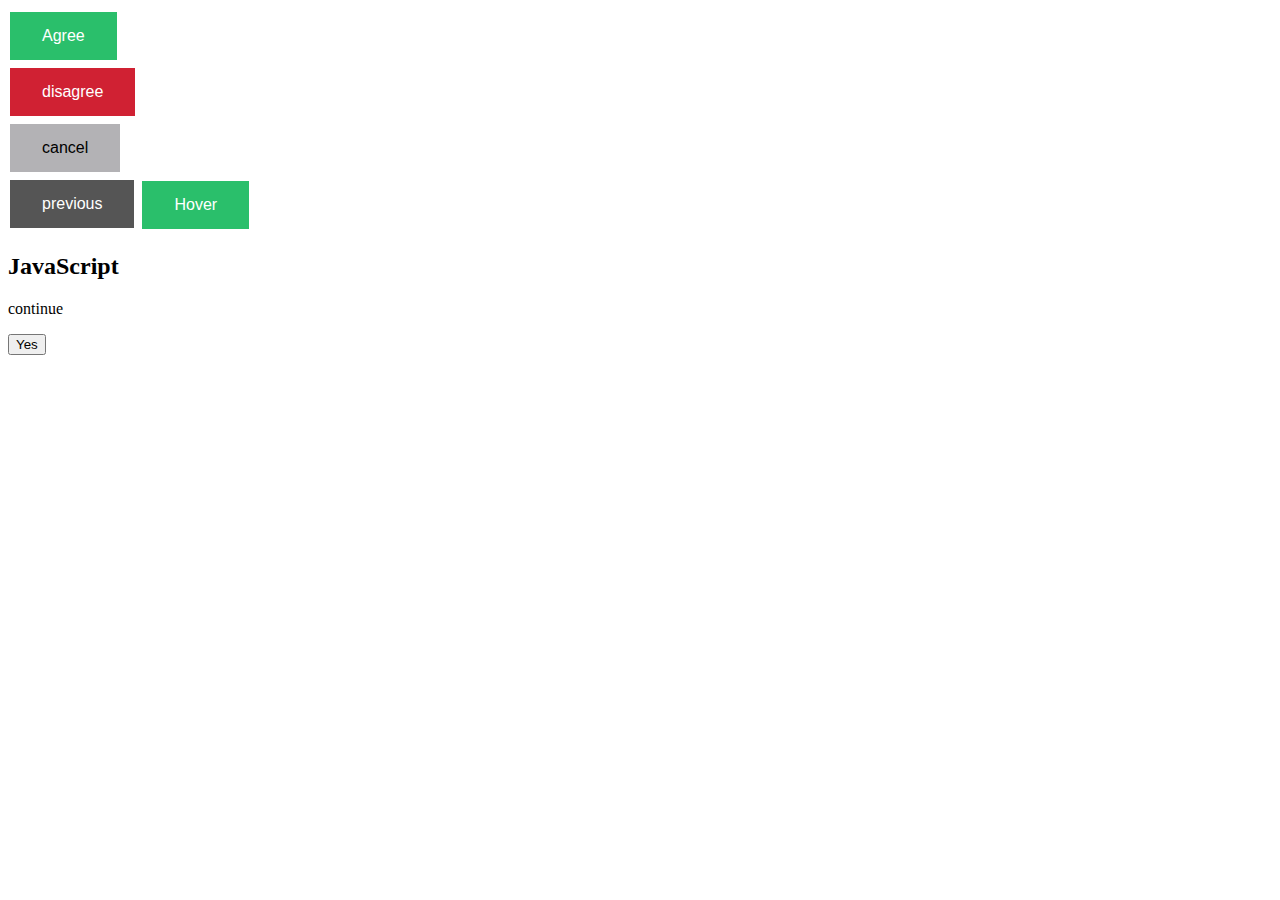
<file: button.html>
<!DOCTYPE html>
<html>
<head>
<title> button</title>
<style>
.button {
display: inline-block;
  background-color: #2ABF6B; /*Green*/
  border: none;
  color: white;
  padding: 15px 32px;
  text-align: center;
  text-decoration: none;
  display: inline-block;
  font-size: 16px;
  margin: 4px 2px;
  cursor: pointer;
}
.button span{
	cursor: pointer;
	display: inline=block;
	position: relative;
	transition: 0.5s;
}
.button span:after{
	content: '\00bb';
	position: absolute;
	opacity: 0;
	top: 0;
	left: -20px;
	transition: 0.5s;
}
.button:hover span {
	padding-left: 30px;
}

.button:hover span:after {
	opacity: 1;
	right: 0;
}

.button2 {background-color: #71B7EC; fon} /*Blue*/
.button3 {background-color: #D02133;} /*Red*/ 
.button4 {background-color: #B3B2B5; color:black;} /*Gray*/ 
.button5 {background-color: #555555;} /*Black*/
</style>
</head>
<body>
<button class="button">Agree</button><br>
<button class="button button3">disagree</button><br>
<button class="button button4">cancel</button><br>
<button class="button button5">previous</button>
<button class="button" style="vertical-align:middle"><span>Hover </span></button>
<h2> JavaScript </h2>
<p id="demo"> continue </p>
<button type="button" onclick='document.getElementById("demo").innerHTML = "Do you want to eat breakfast today?"'> Yes</button>
</body>
</html>
</file>
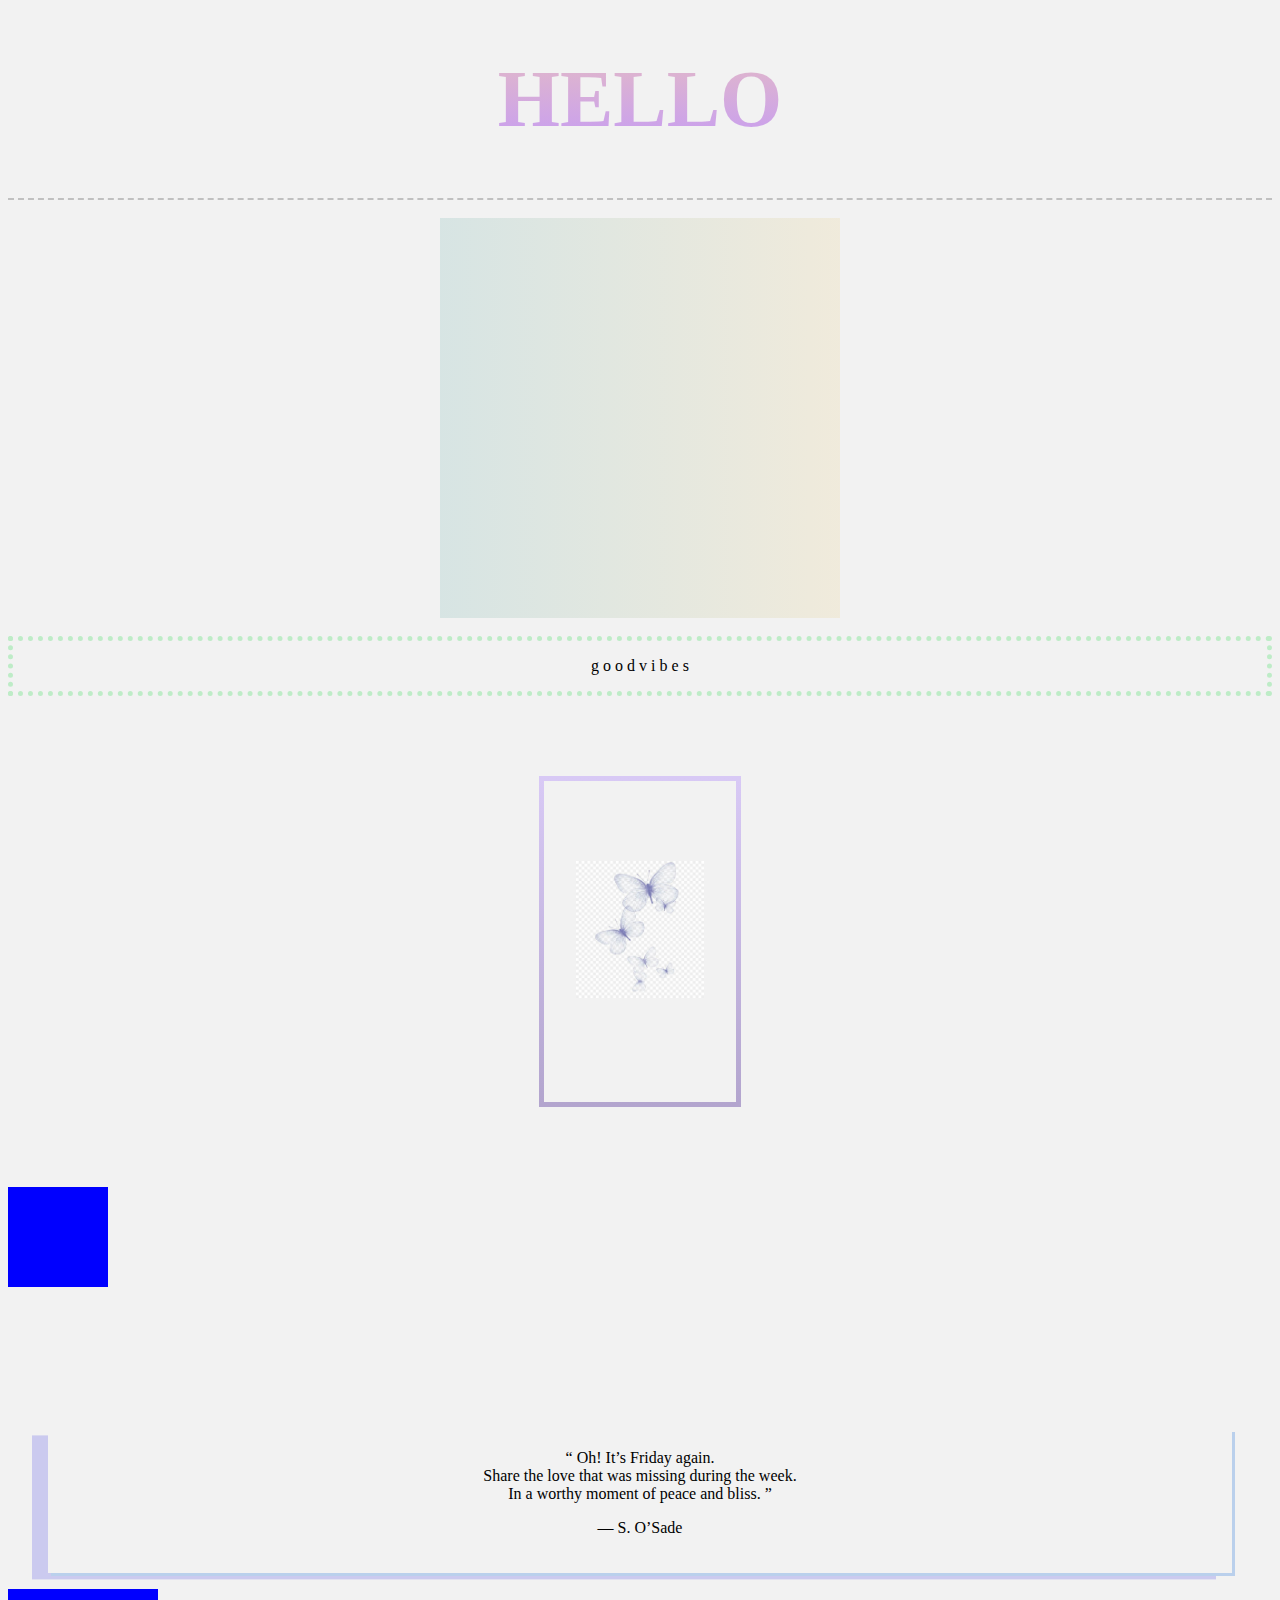
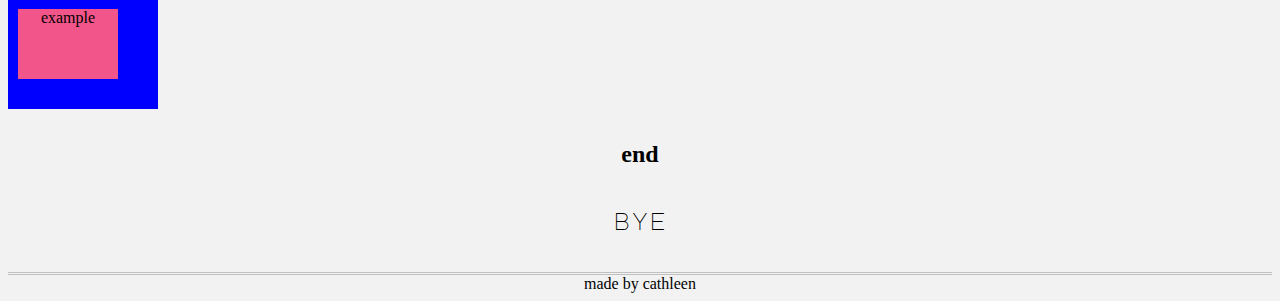
<file: gradien.html>
<!DOCTYPE html>
<html>
<head> 
	<title> gradien </title>
	<link rel="stylesheet" type="text/css" href="grad.css" />
	<link href="<link rel="preconnect" href="https://fonts.googleapis.com">
	<link rel="preconnect" href="https://fonts.gstatic.com" crossorigin>
	<link href="https://fonts.googleapis.com/css2?family=Playfair+Display&display=swap" rel="stylesheet">
</head>

<body>
<header>
<h1> HELLO </h1>
</header>
<br>
<center><div class = "white"></div></center>
<br>
<main>
<p> g o o d v i b e s </p>
</main>
<div class="card1">
<img src="butterfly.jpg" alt="picture not found" width="100%">
</div>
<div class = "square"> </div>
<br>
<br>
<br>
<br>
<br>
<br>
<br>
<blockquote>
	<q>
	Oh! It’s Friday again.<br />
	Share the love that was missing during the week.<br />
	In a worthy moment of peace and bliss.
	</q>
	<p>&mdash; S. O’Sade</p>
</blockquote>
<div class="box">
 <span class="textbox"> example </span>
</div> 
<h4> end </h4>
<h5> bye </h5>
<footer> 
made by cathleen 
</footer>
</body>
</file>
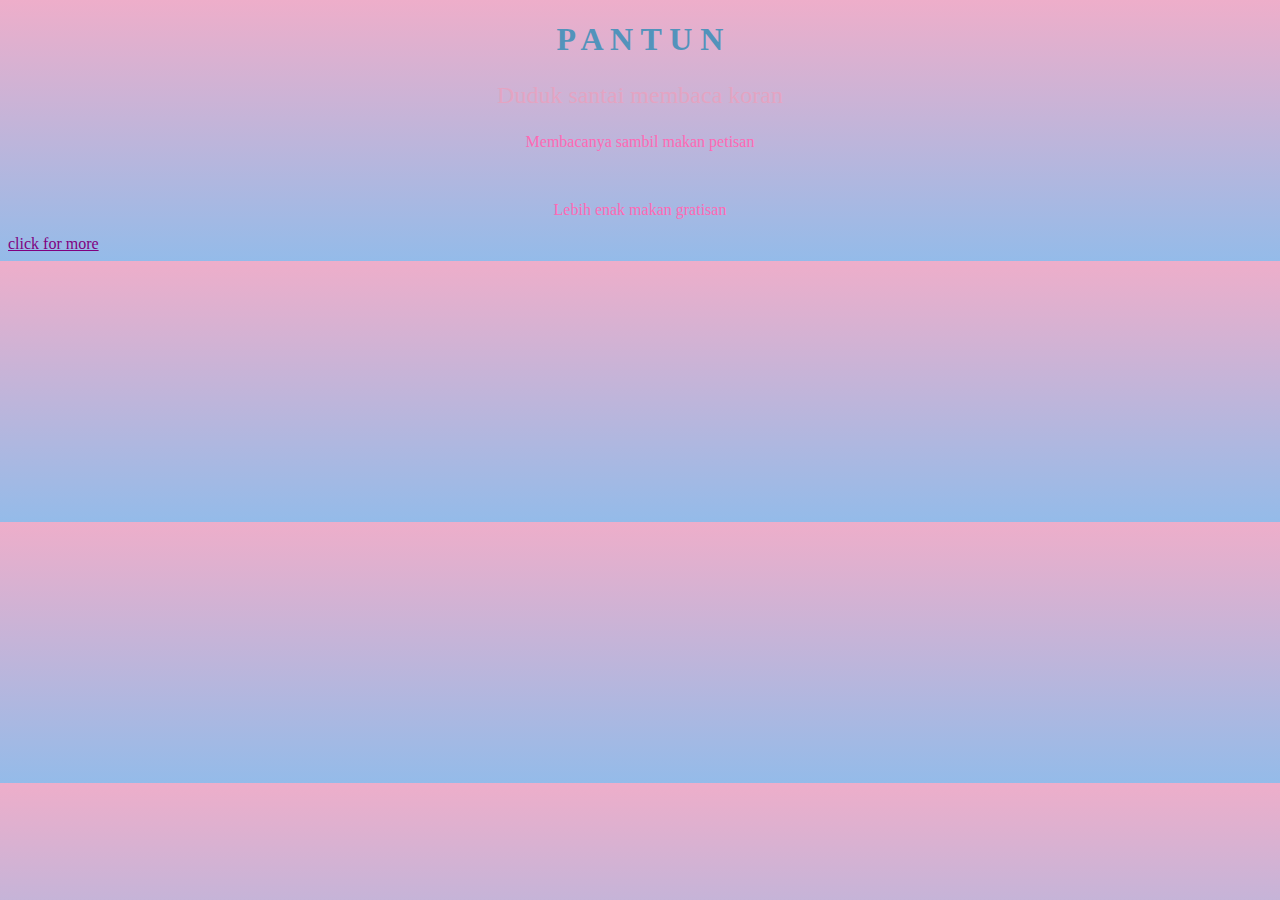
<file: pantun.html>
<!DOCTYPE html>
	<html>
	<head>
		<title> pantun </title>
		<link rel="stylesheet" type="text/css" href="style.css" />
	</head>
	
	<body>
	<h1> P A N T U N </h1>
	<p class="one"> Duduk santai membaca koran </p>
	<p class="two"> Membacanya sambil makan petisan </p>
	<p class="three">Seenak-enaknya makan di restoran </p>
	<p class="four">Lebih enak makan gratisan </p>
	
	<a href="https://www.merdeka.com/trending/kumpulan-pantun-lucu-yang-menghibur-cocok-dibagikan-ke-sahabat-terdekat-kln.html"> click for more </a>
	</body>
	</html>
</file>
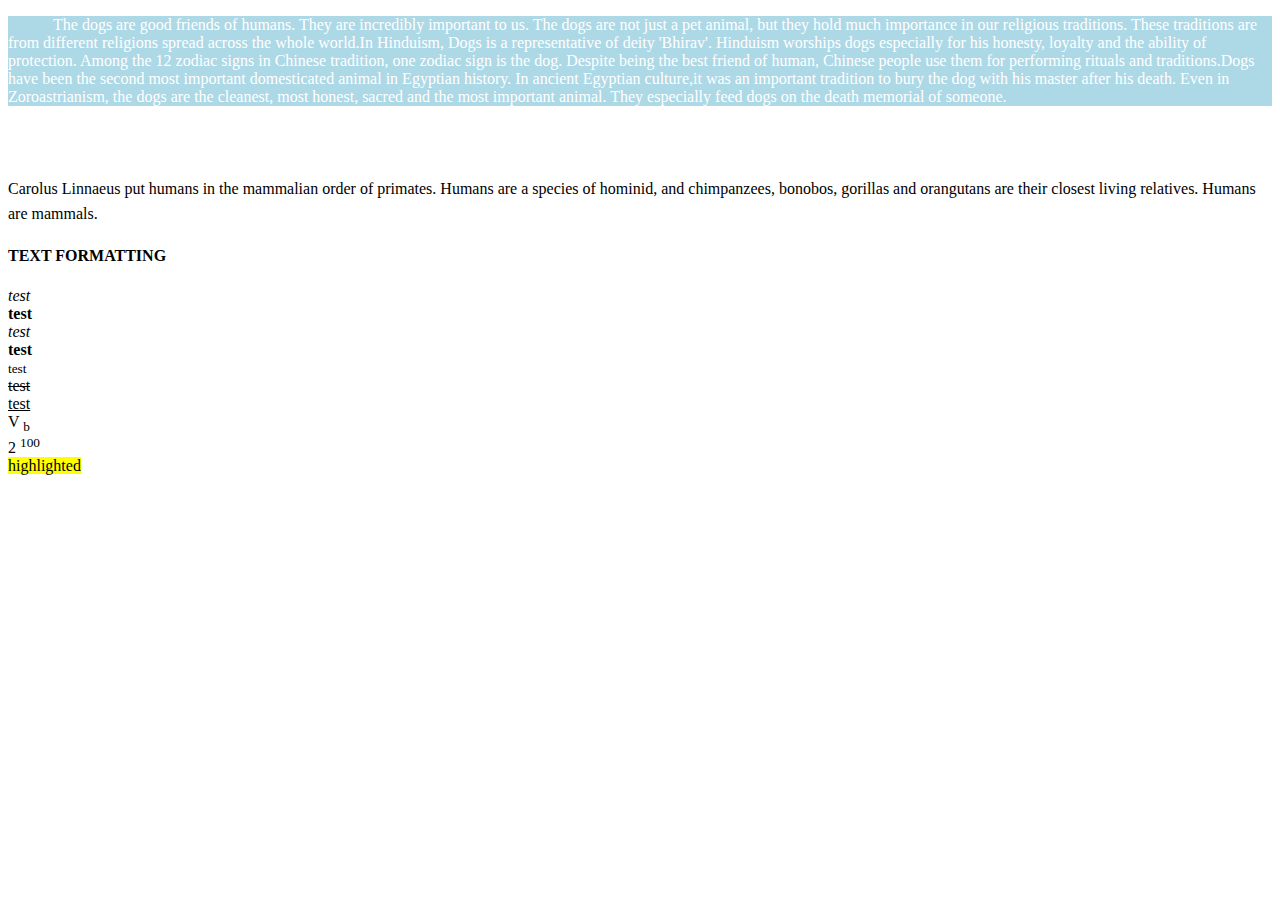
<file: paragraf_formatting.html>
<!DOCTYPE html>
<html>
	<head>
		
	</head>
	<body>
		<p style="text-indent: 45px; color:white; background-color: #ADD8E6"> 
				The dogs are good friends of humans. They are incredibly important to us. The dogs are not just a pet animal, but they hold much importance in our religious traditions. These traditions are from different religions spread across the whole world.In Hinduism, Dogs is a representative of deity 'Bhirav'. Hinduism worships dogs especially for his honesty, loyalty and the ability of protection. Among the 12 zodiac signs in Chinese tradition, one zodiac sign is the dog. Despite being the best friend of human, Chinese people use them for performing rituals and traditions.Dogs have been the second most important domesticated animal in Egyptian history. In ancient Egyptian culture,it was an important tradition to bury the dog with his master after his death. Even in Zoroastrianism, the dogs are the cleanest, most honest, sacred and the most important animal. They especially feed dogs on the death memorial of someone.
				
		</p>
		<!-- ini adalah komentar -->
		<p style="margin-top: 70px; line-height: 25px"> Carolus Linnaeus put humans in the mammalian order of primates. Humans are a species of hominid, and chimpanzees, bonobos, gorillas and orangutans are their closest living relatives. Humans are mammals.
		</p>
		<h4> TEXT FORMATTING </h4>
		<p> 
		<i> test </i> 
		<br>
		<b> test </b>
		<br>
		<em> test </em>
		<br>
		<strong>test</strong>
		<br>
		<small>test </small>
		<br>
		<del> test </del>
		<br>
		<ins> test </ins>
		<br>
		V <sub> b </sub>
		<br>
		2 <sup> 100 </sup>
		<br>
		<mark> highlighted </mark>
		<br>
		</p>
	</body>
</html>
</file>
<file: grad.css>
@import url('https://fonts.googleapis.com/css2?family=Major+Mono+Display&family=Playfair+Display&display=swap');
body {
	background : #f2f2f2;
	text-align : center;
	}
header {
	border-bottom : 2px dashed silver;
}
h1 {
	background : linear-gradient(rgb(226,185,200),rgb(199,157,242));
	-webkit-background-clip: text;
	background-clip: text;
	color: transparent;
	font-size: 5rem;
}
	
.white{
	background:
	linear-gradient(to right, rgba(188,215,213,0.5), rgba(235,217,167,0.3)), url(https://i.pinimg.com/564x/88/e7/80/88e78099e5a7794b96b30f42fbd78d4b.jpg);
	
	width : 400px;
	height : 400px;
	background-size : cover;
}	

main {
	border : 5px dotted #BEECC7;
}
.card1 {
	border: 5px solid transparent;
	border-image : linear-gradient(to bottom, rgb(216,201,245), rgb(179,165,206));
	border-image-slice : 1;
	width : 8rem;
	padding : 5rem 2rem;
	margin : 5rem auto;
	font-size : 100px;
}

.square {
	width : 100px;
	height : 100px;
	background : blue;
	position : relative;
	animation : mymove 5s infinite;
}

@keyframes mymove {
  0%   {top: 0px; left: 0px; background: red;}
  25%  {top: 0px; left: 100px; background: blue;}
  50%  {top: 100px; left: 100px; background: yellow;}
  75%  {top: 100px; left: 0px; background: green;}
  100% {top: 0px; left: 0px; background: red;}
}

blockquote {
	padding : 20px;
	box-shadow : 3px 3px #BAD0EC, -1em 0.4em #CBCAEF;
}
h4 {
	font:1.5em 'PlayFair', serif;
	font-weight : bolder;
}

h5 {
	font: 1.5em 'Major Mono Display', serif;
}
.box {
background-color : blue;
width : 150px;
height : 120px;
position : relative;
}
	
.textbox {
	writing mode : sideway-rl;
	position: absolute;
	inset: 20px 40px 30px 10px;
	background-color: #F25589;
}
	
footer {
	border-top : 3px double silver;
}
</file>
<file: style.css>
/*tulisan header warna biru */

*{
color: hotpink; }
h1{ color: #5293BB}

h1,p{text-align:center;}

/*p.one {
	color:rgb(60, 68, 137);
}*/
p.three{
	color:transparent;
}
p:first-of-type{
	color: #E4A4C2;
	font-size: 1.5em;
}

a:hover{
	outline : 1px dotted blue;
}
a{
	color : purple; 
}

body{
	background: linear-gradient(#eeaeca,#94bbe9);
}
</file>
